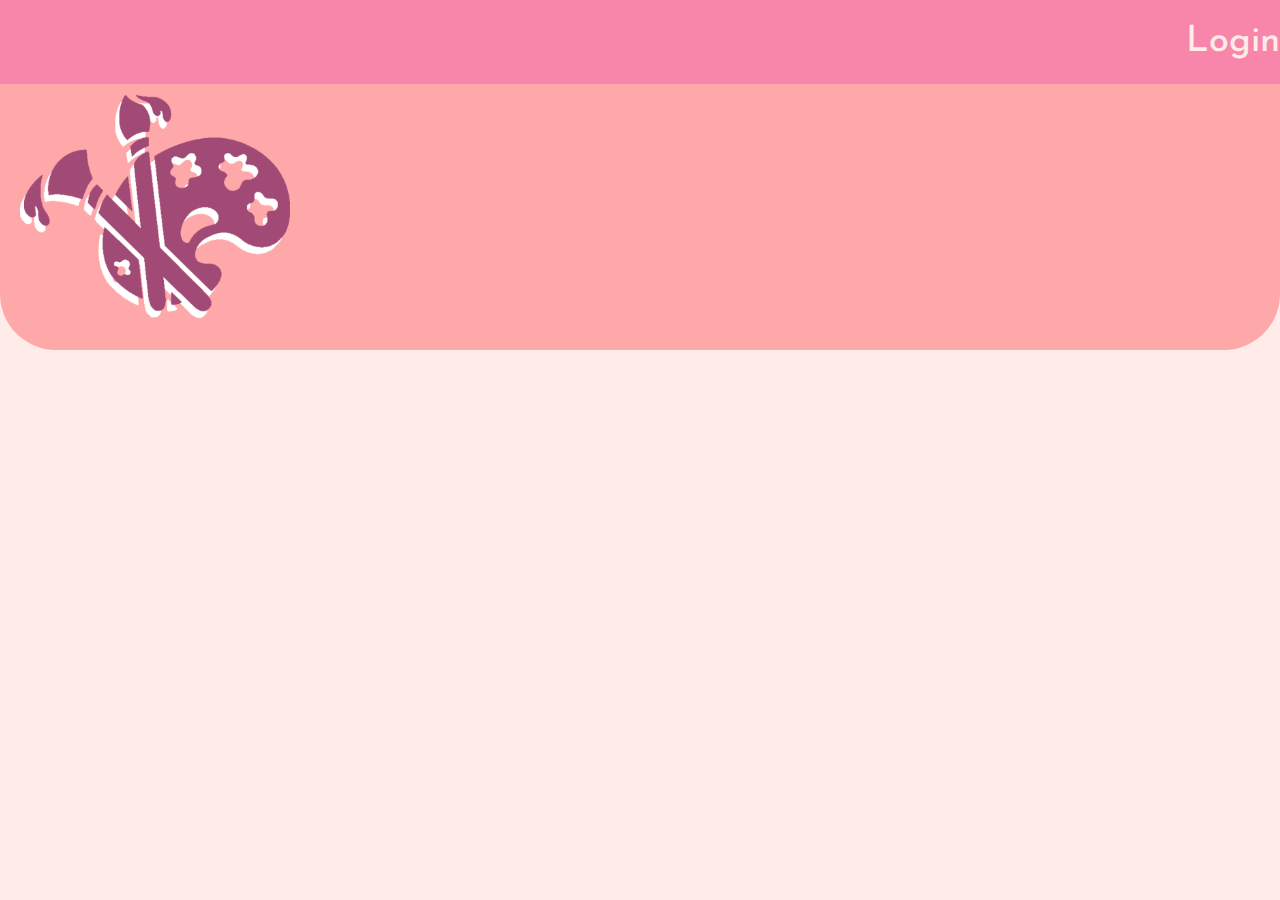
<file: Artíssimo - Copia/index.html>
<!DOCTYPE html>
<html lang="en">
<head>
    <meta charset="UTF-8">
    <meta http-equiv="X-UA-Compatible" content="IE=edge">
    <meta name="viewport" content="width=device-width, initial-scale=1.0">
    <title>Document</title>
    <link rel="stylesheet" href="main.css"></link>
</head>
<body>
    <Header>
        <h1>Login</h1>
    </Header>
    <div class="p">
        <img id="logo" srcset="componentes/logo.png" width="270" height="270">
    </div>
</body>
</html>
</file>
<file: Artíssimo - Copia/main.css>
@font-face {
    font-family: "Josefin Sans" ;
    src: url(./componentes/static/JosefinSans-Medium.ttf);
    font-weight: normal;
}

body{
    background-color: #FFECE8; 
    margin: 0px;
    padding: 0px;
}
 header{
    width: 100%;
    position: fixed;

    background-color: #F786AA;
}
h1{
    display:grid;
    justify-content:flex-end;
    font-family: 'Josefin Sans';
    font-style: normal;
    font-weight: 400;
    font-size: 36px;
    color: #FFECE8;
}
header + div{
    padding-top: 100px;
}

.p{
    width: 100%;
    height: 250px;
    background-color: #FFA8A9;
    border-radius: 56px;
}

#logo{
    margin-left: 20px;
    margin-top: -30px;
}
</file>
